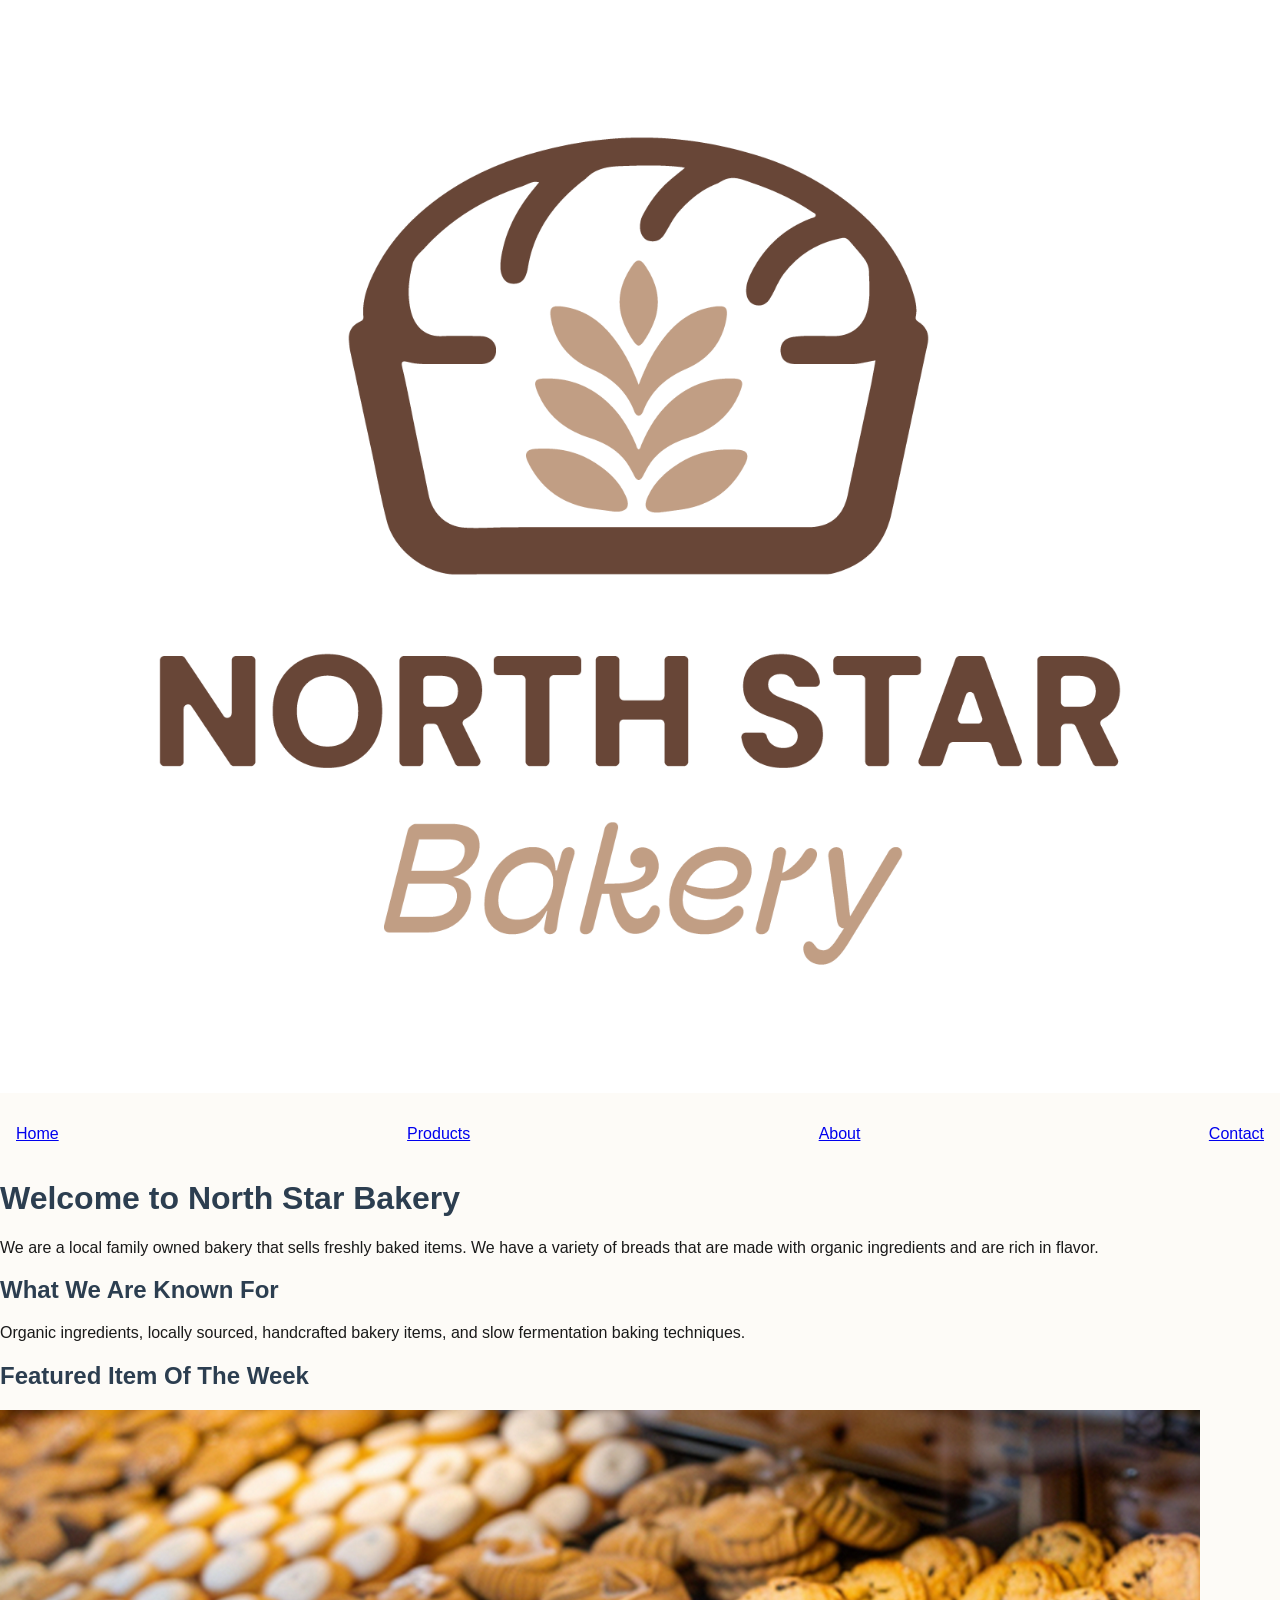
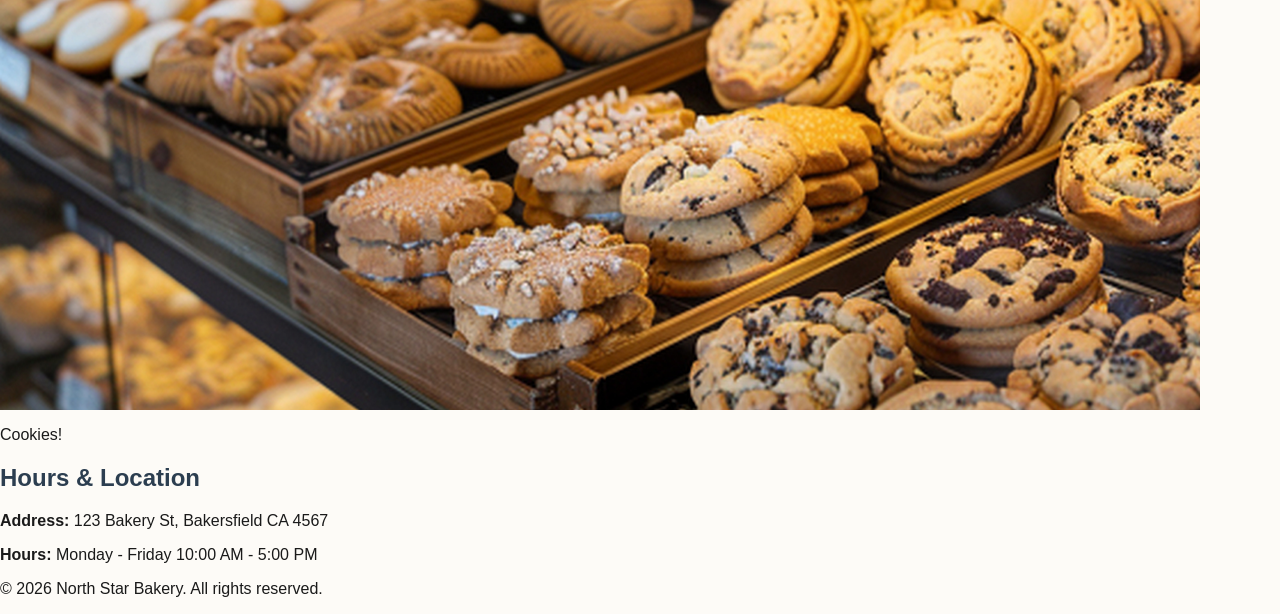
<file: index.html>
<!doctype html>
<html lang="en">
  <head>
    <meta charset="UTF-8" />
    <meta name="viewport" content="width=device-width, initial-scale=1.0" />
    <title>North Star Bakery - Home</title>
    <link rel="stylesheet" href="css/styles.css">
  </head>
  <body>
    <header>
      <img src="Bakery_c/bakery-logo_c.png" alt="North Star Bakery Logo" />
      <nav>
        <ul>
          <li><a href="index.html">Home</a></li>
          <li><a href="products.html">Products</a></li>
          <li><a href="about.html">About</a></li>
          <li><a href="contact.html">Contact</a></li>
        </ul>
      </nav>
    </header>

    <main>
      <h1>Welcome to North Star Bakery</h1>
      <p>
        We are a local family owned bakery that sells freshly baked items. We
        have a variety of breads that are made with organic ingredients and are
        rich in flavor.
      </p>
      <section>
        <h2>What We Are Known For</h2>
        <p>
          Organic ingredients, locally sourced, handcrafted bakery items, and
          slow fermentation baking techniques.
        </p>
      </section>
      <section>
        <h2>Featured Item Of The Week</h2>
        <picture>
          <source
            media="(min-width: 500px)"
            srcset="Bakery_c/bakery-feature-large_c.png"
          />
          <img
            src="Bakery_c/bakery-feature-small_c.png"
            alt="assortment of pastry items and cookies"
          />
        </picture>
        <p>Cookies!</p>
      </section>
      <section>
        <h2>Hours & Location</h2>
        <p><strong>Address:</strong> 123 Bakery St, Bakersfield CA 4567</p>
        <p><strong>Hours:</strong> Monday - Friday 10:00 AM - 5:00 PM</p>
      </section>
    </main>
    <footer>
      <p>&copy; 2026 North Star Bakery. All rights reserved.</p>
    </footer>
    <script src="js/main.js"></script>
  </body>
</html>
</file>
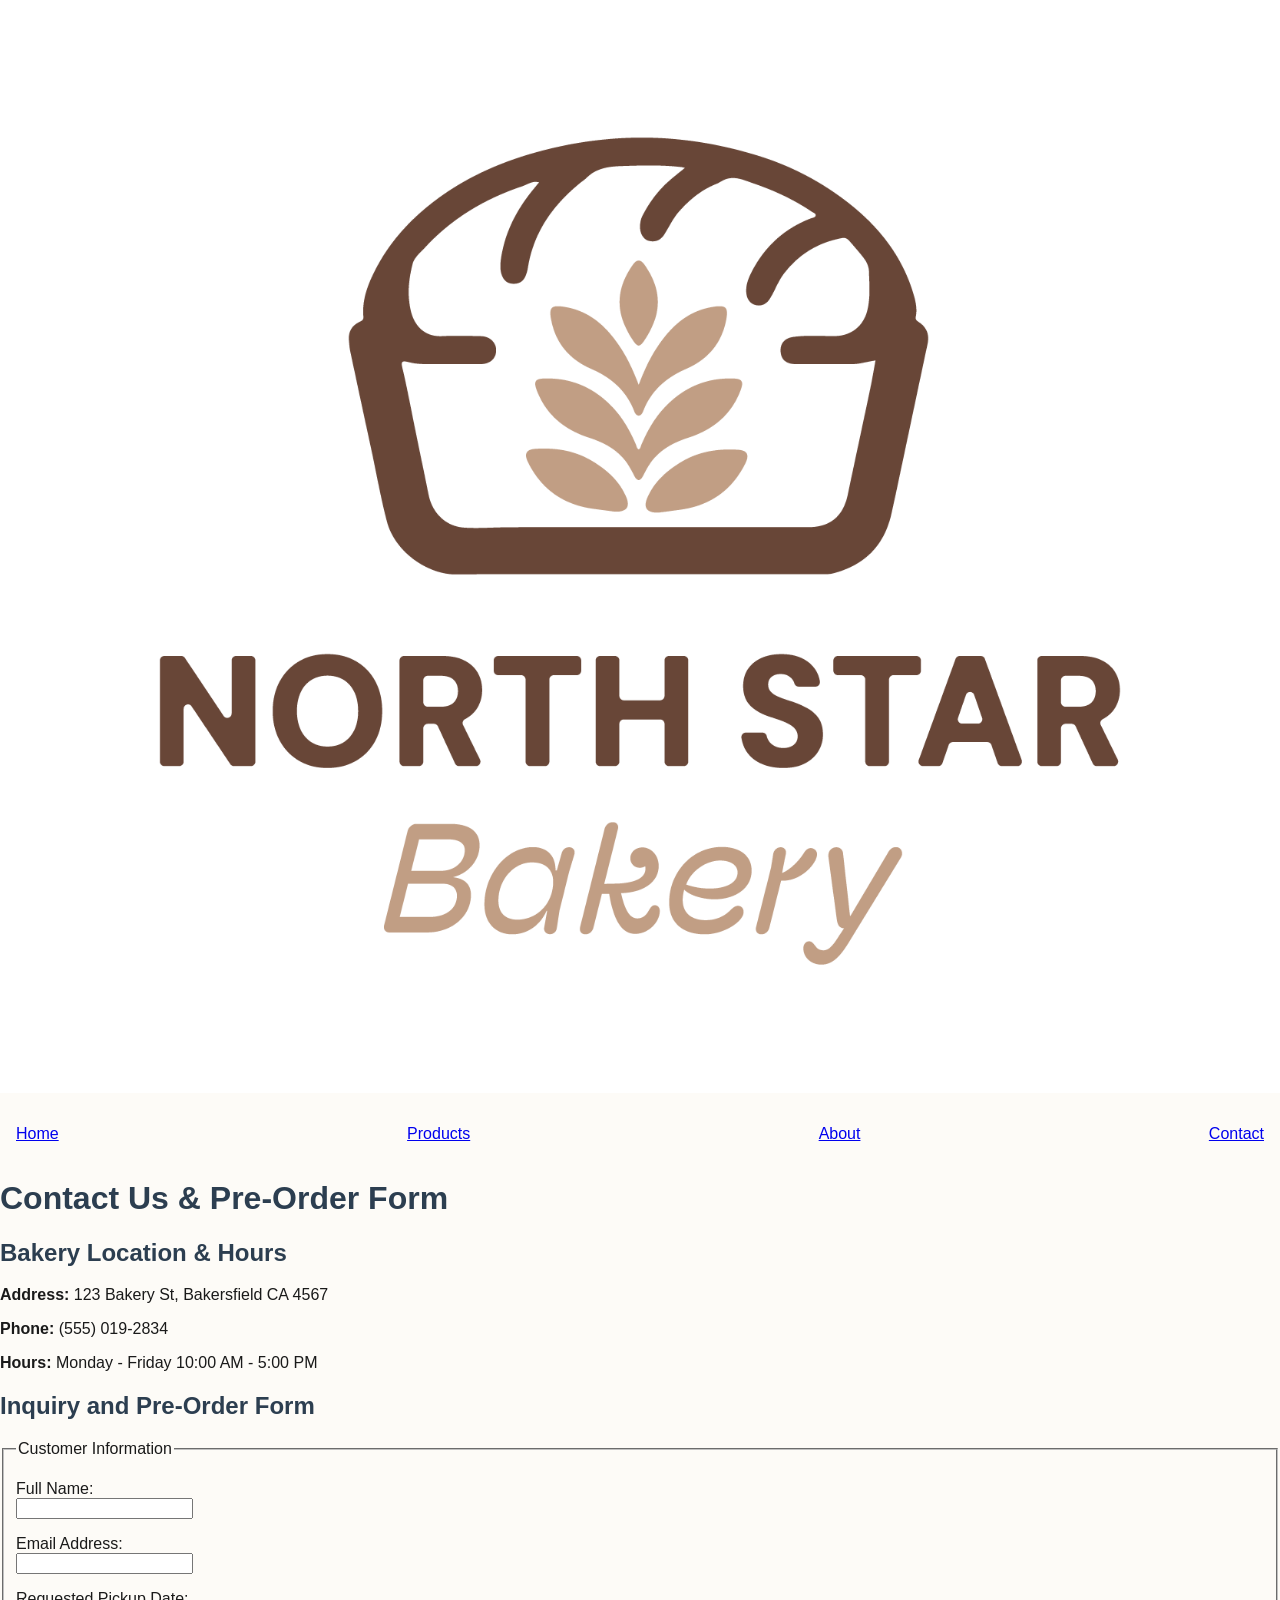
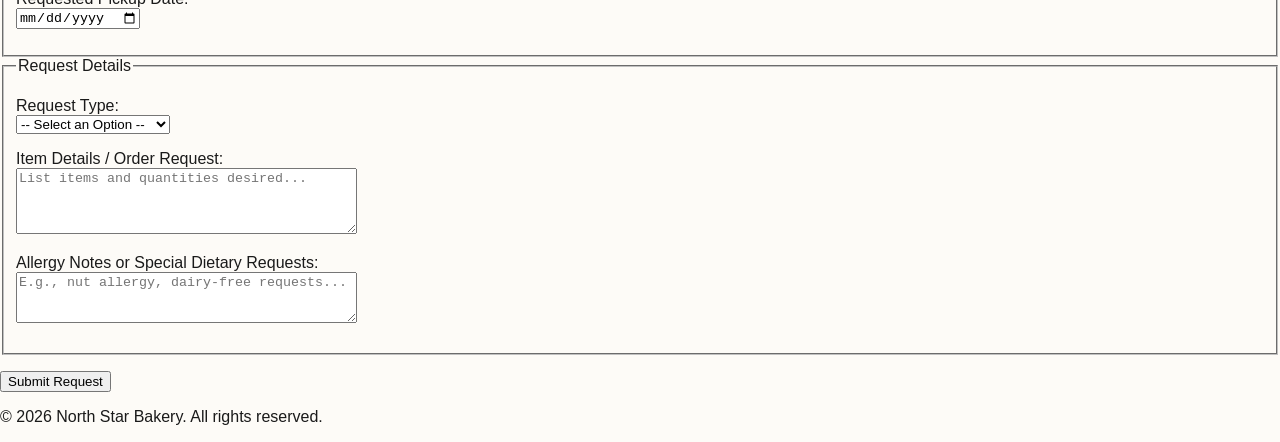
<file: contact.html>
<!doctype html>
<html lang="en">
  <head>
    <meta charset="UTF-8" />
    <meta name="viewport" content="width=device-width, initial-scale=1.0" />
    <title>North Star Bakery - Contact & Pre-Orders</title>
    <link rel="stylesheet" href="css/styles.css">
  </head>
  <body>
    <header>
      <img src="Bakery_c/bakery-logo_c.png" alt="North Star Bakery Logo" />
      <nav>
        <ul>
          <li><a href="index.html">Home</a></li>
          <li><a href="products.html">Products</a></li>
          <li><a href="about.html">About</a></li>
          <li><a href="contact.html">Contact</a></li>
        </ul>
      </nav>
    </header>

    <main>
      <h1>Contact Us & Pre-Order Form</h1>

      <section>
        <h2>Bakery Location & Hours</h2>
        <p><strong>Address:</strong> 123 Bakery St, Bakersfield CA 4567</p>
        <p><strong>Phone:</strong> (555) 019-2834</p>
        <p><strong>Hours:</strong> Monday - Friday 10:00 AM - 5:00 PM</p>
      </section>

      <section>
        <h2>Inquiry and Pre-Order Form</h2>
        <!-- Form with validation, fieldset, legend, and labels -->
        <form action="#" method="post">
          <fieldset>
            <legend>Customer Information</legend>

            <p>
              <label for="full-name">Full Name:</label><br />
              <input type="text" id="full-name" name="full_name" required />
            </p>

            <p>
              <label for="email">Email Address:</label><br />
              <input type="email" id="email" name="email" required />
            </p>

            <p>
              <label for="pickup-date">Requested Pickup Date:</label><br />
              <input type="date" id="pickup-date" name="pickup_date" required />
            </p>
          </fieldset>

          <fieldset>
            <legend>Request Details</legend>

            <p>
              <label for="request-type">Request Type:</label><br />
              <select id="request-type" name="request_type" required>
                <option value="">-- Select an Option --</option>
                <option value="pre-order">Product Pre-Order</option>
                <option value="catering">Event Catering Inquiry</option>
                <option value="general">General Question</option>
              </select>
            </p>

            <p>
              <label for="item-details">Item Details / Order Request:</label
              ><br />
              <textarea
                id="item-details"
                name="item_details"
                rows="4"
                cols="40"
                placeholder="List items and quantities desired..."
                required
              ></textarea>
            </p>

            <p>
              <label for="allergy-notes"
                >Allergy Notes or Special Dietary Requests:</label
              ><br />
              <textarea
                id="allergy-notes"
                name="allergy_notes"
                rows="3"
                cols="40"
                placeholder="E.g., nut allergy, dairy-free requests..."
              ></textarea>
            </p>
          </fieldset>

          <p>
            <button type="submit">Submit Request</button>
          </p>
          
          <div id="form-feedback" aria-live="polite"></div>
        </form>
      </section>
    </main>

    <footer>
      <p>&copy; 2026 North Star Bakery. All rights reserved.</p>
    </footer>
    <script src="js/main.js"></script>
  </body>
</html>
</file>
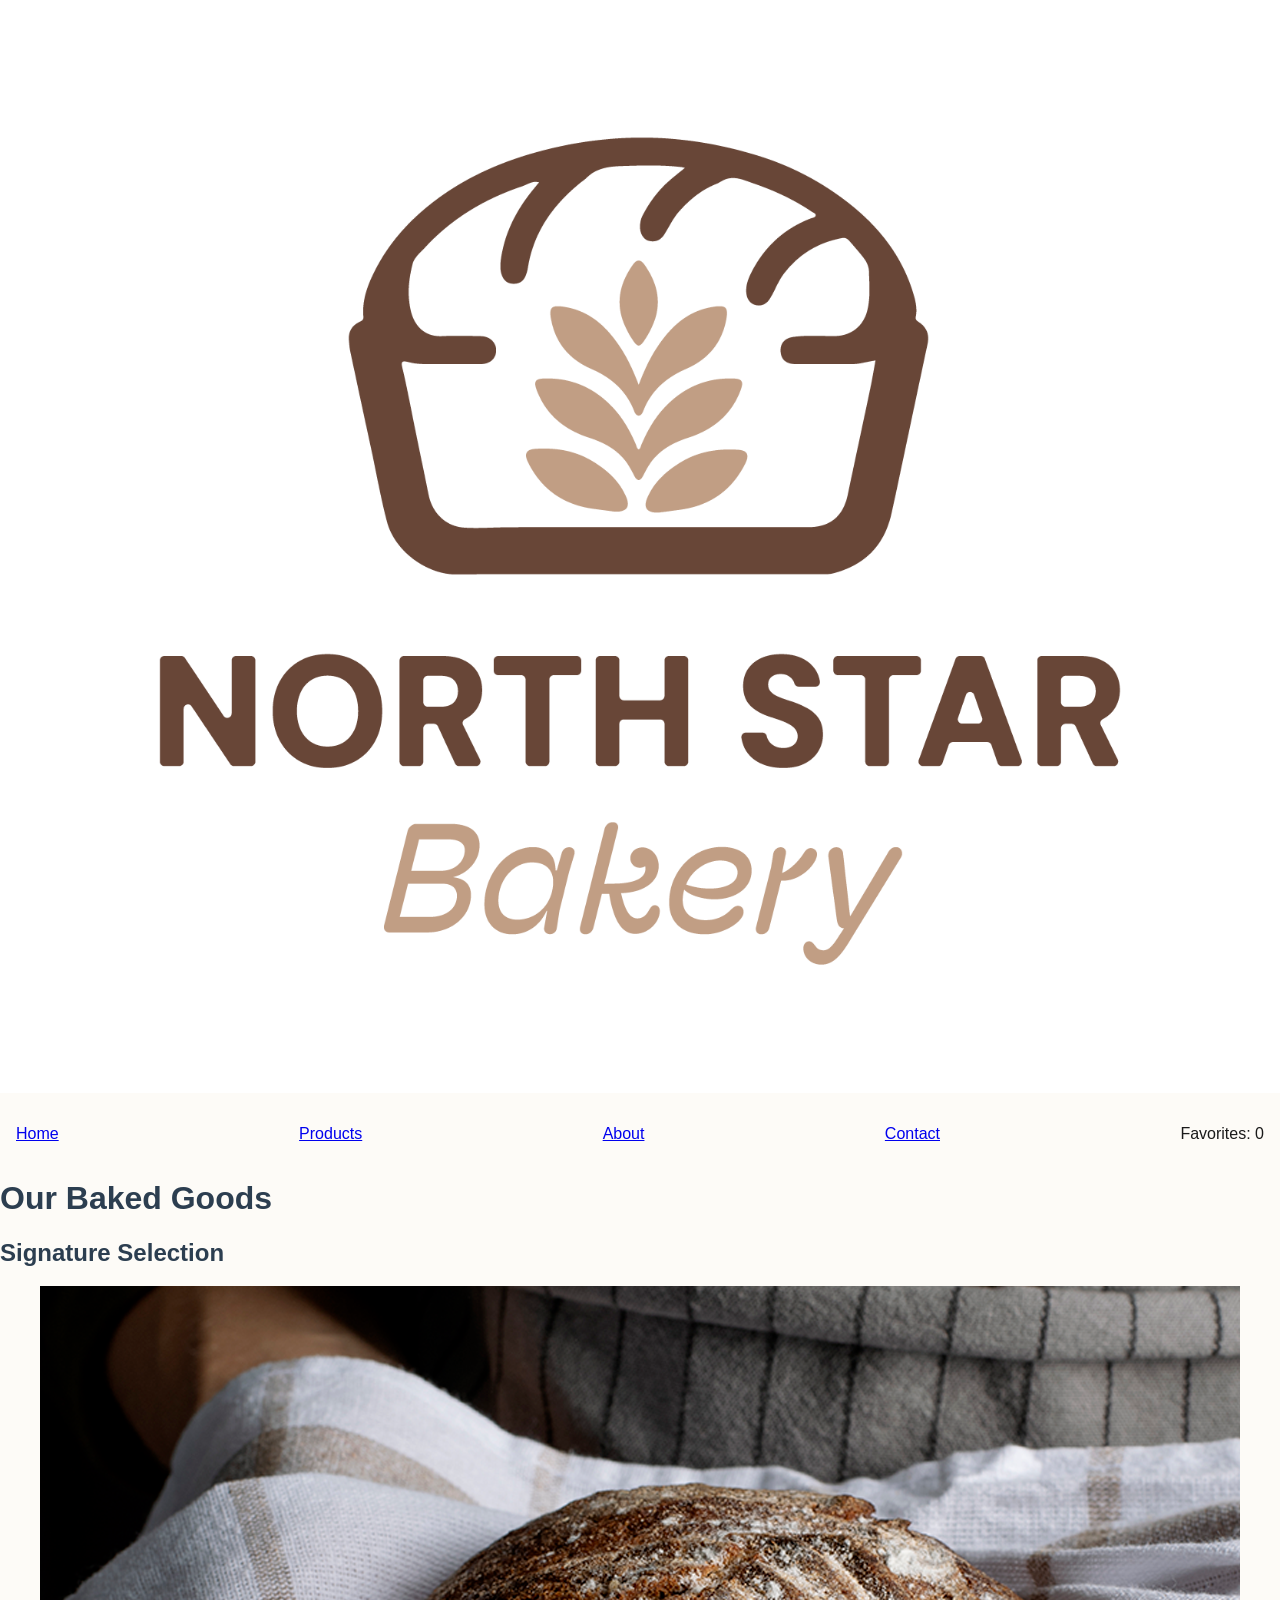
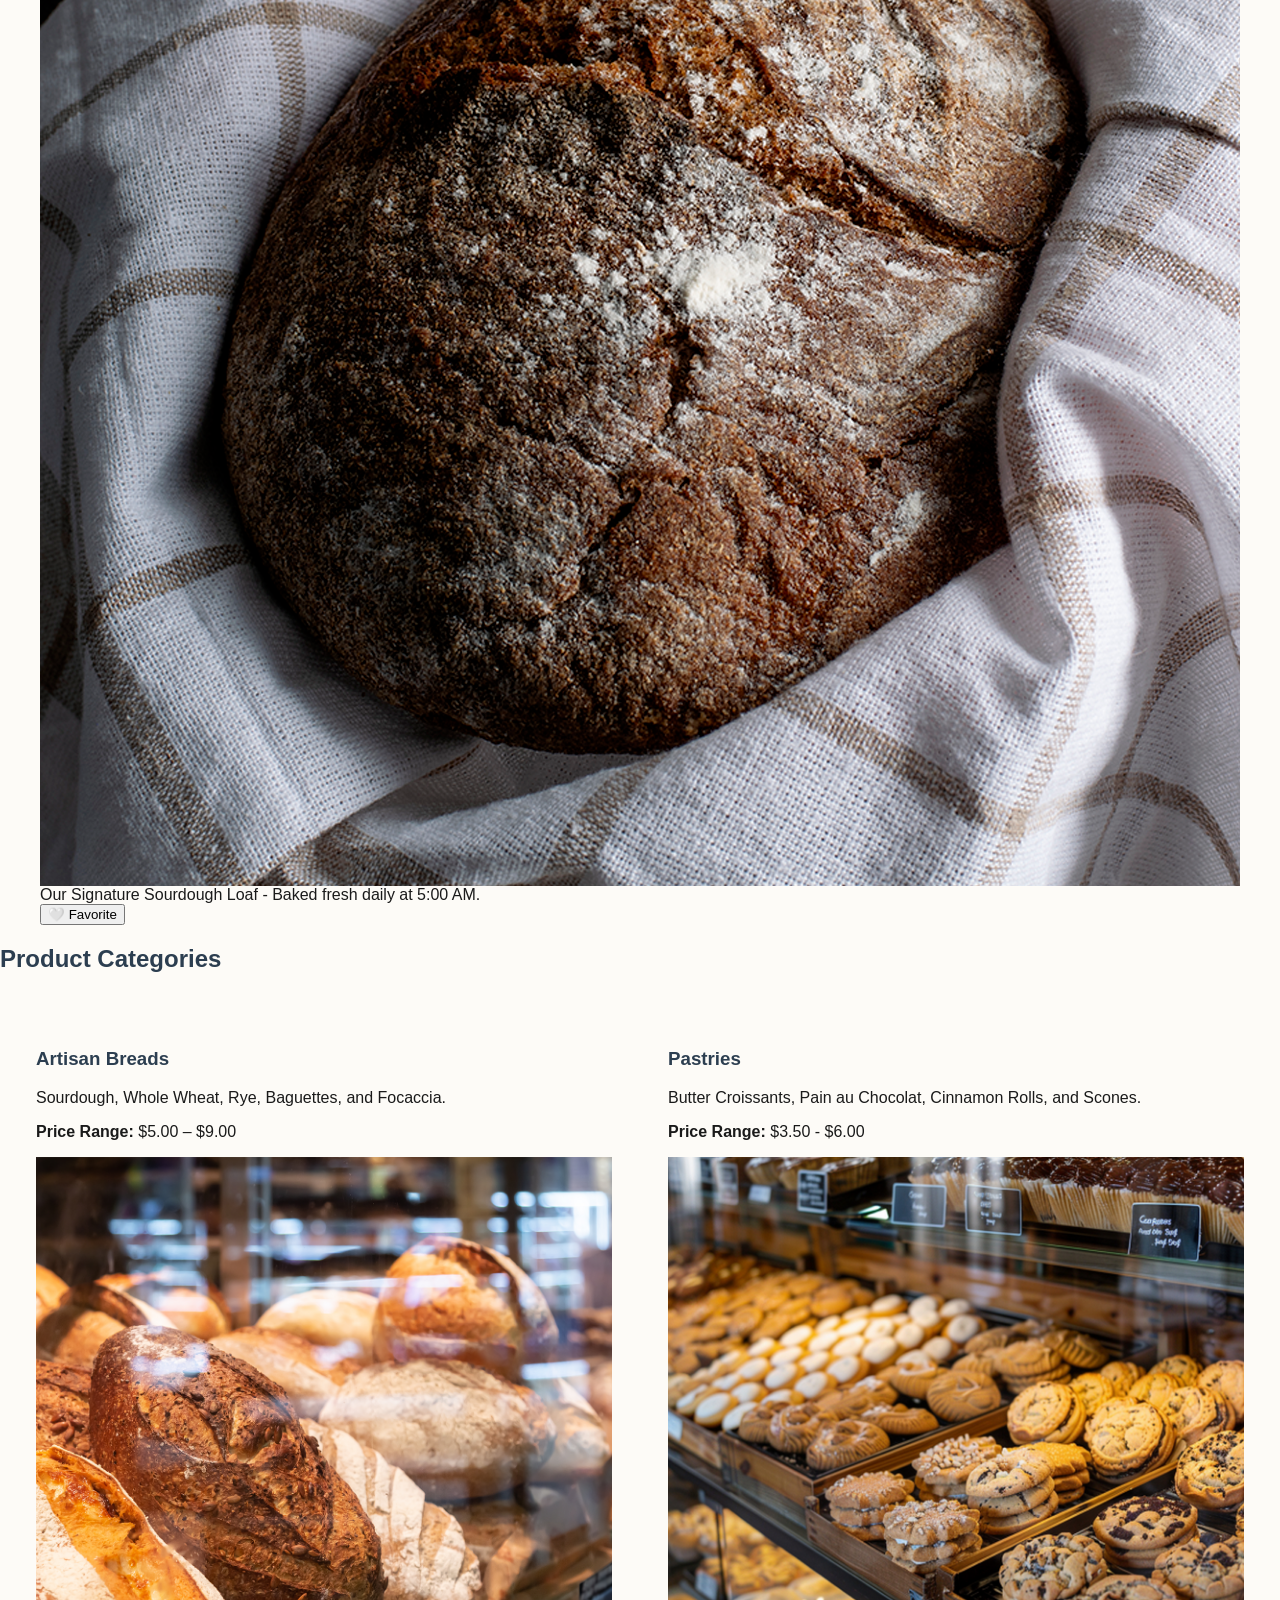
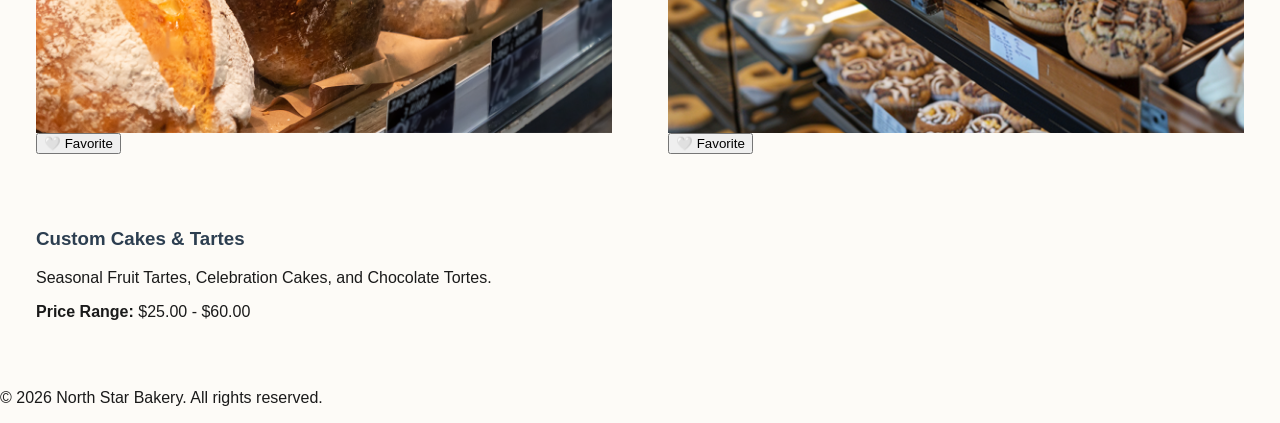
<file: products.html>
<!doctype html>
<html lang="en">
  <head>
    <meta charset="UTF-8" />
    <meta name="viewport" content="width=device-width, initial-scale=1.0" />
    <title>North Star Bakery - Products</title>
    <link rel="stylesheet" href="css/styles.css">
  </head>
  <body>
    <header>
      <img src="Bakery_c/bakery-logo_c.png" alt="North Star Bakery Logo" />
      <nav>
        <ul>
          <li><a href="index.html">Home</a></li>
          <li><a href="products.html">Products</a></li>
          <li><a href="about.html">About</a></li>
          <li><a href="contact.html">Contact</a></li>
          <li><span id="fav-count">Favorites: 0</span></li> <!-- Keeps HTML valid & aligned -->
        </ul>
      </nav>
    </header>

    <main>
  <h1>Our Baked Goods</h1>

  <!-- Featured section -->
  <section class="featured-product">
    <h2>Signature Selection</h2>
    <figure>
      <img
        src="Bakery_c/bakery-signature-loaf_c.png"
        alt="Our signature sourdough loaf with a crispy dusted crust"
      />
      <figcaption>
        Our Signature Sourdough Loaf - Baked fresh daily at 5:00 AM.
      </figcaption>
      <button class="fav-btn" data-id="signature-sourdough">❤️ Favorite</button>
    </figure>
  </section>

  <!-- Categories container wrapper -->
  <section class="categories-section">
    <h2>Product Categories</h2>

    <div class="category-grid">
      <article class="category-card">
        <h3>Artisan Breads</h3>
        <p>Sourdough, Whole Wheat, Rye, Baguettes, and Focaccia.</p>
        <p><strong>Price Range:</strong> $5.00 – $9.00</p>
        <img
          src="Bakery_c/bakery-bread_c.png"
          alt="A variety of freshly baked whole wheat and sourdough bread loaves on display"
        />
        <button class="fav-btn" data-id="artisan-breads">❤️ Favorite</button>
      </article>

      <article class="category-card">
        <h3>Pastries</h3>
        <p>Butter Croissants, Pain au Chocolat, Cinnamon Rolls, and Scones.</p>
        <p><strong>Price Range:</strong> $3.50 - $6.00</p>
        <img
          src="Bakery_c/bakery-feature-small_c.png"
          alt="A variety of freshly baked whole wheat and sourdough bread loaves on display"
        />
        <button class="fav-btn" data-id="pastries">❤️ Favorite</button>
      </article>

      <article class="category-card">
        <h3>Custom Cakes & Tartes</h3>
        <p>Seasonal Fruit Tartes, Celebration Cakes, and Chocolate Tortes.</p>
        <p><strong>Price Range:</strong> $25.00 - $60.00</p>
      </article>
    </div>
  </section>
</main>

    <footer>
      <p>&copy; 2026 North Star Bakery. All rights reserved.</p>
    </footer>
    <script src="js/main.js"></script>
  </body>
</html>
</file>
<file: css/styles.css>
/* ==========================================================================
   1. GLOBAL VARIABLES & RESET
   ========================================================================== */
:root {
  --primary-color: #2c3e50;
  --accent-color: #e67e22;
  --bg-color: #fdfbf7;
  --text-color: #1a1a1a;
  
  --heading-font: 'Roboto', sans-serif;
  --body-font: 'Open Sans', sans-serif;
}

body {
  background-color: var(--bg-color);
  color: var(--text-color);
  font-family: var(--body-font);
  margin: 0;
  padding: 0;
}

img {
  max-width: 100%;
  height: auto;
  display: block;
}

h1, h2, h3, h4, h5, h6 {
  font-family: var(--heading-font);
  color: var(--primary-color);
}

/* ==========================================================================
   2. MOBILE STYLES
   ========================================================================== */

/* Navigation stacks vertically on mobile */
nav ul{
  display: flex;
  flex-direction: column;
  gap: 0.75rem;
  padding: 1rem;
  list-style: none;
}

.category-grid {
  display: flex;
  flex-direction: column;
  gap: 1rem;
  padding: 1rem;
}

.category-card {
  padding: 1.25rem;
  border-radius: 8px;
}

/* ==========================================================================
   3. DESKTOP / TABLET STYLES
   ========================================================================== */
@media (min-width: 768px) {
  
  /* Navigation switches to a horizontal row */
  nav ul{
    display: flex;
    flex-direction: row;
    justify-content: space-between;
    align-items: center;
  }

  .category-grid {
    flex-direction: row; /* Horizontal layout on wider screens */
    flex-wrap: wrap;
    justify-content: space-between;
  }
  

  .category-card {
    flex: 1 1 calc(33.333% - 1rem);
  }
}
</file>
